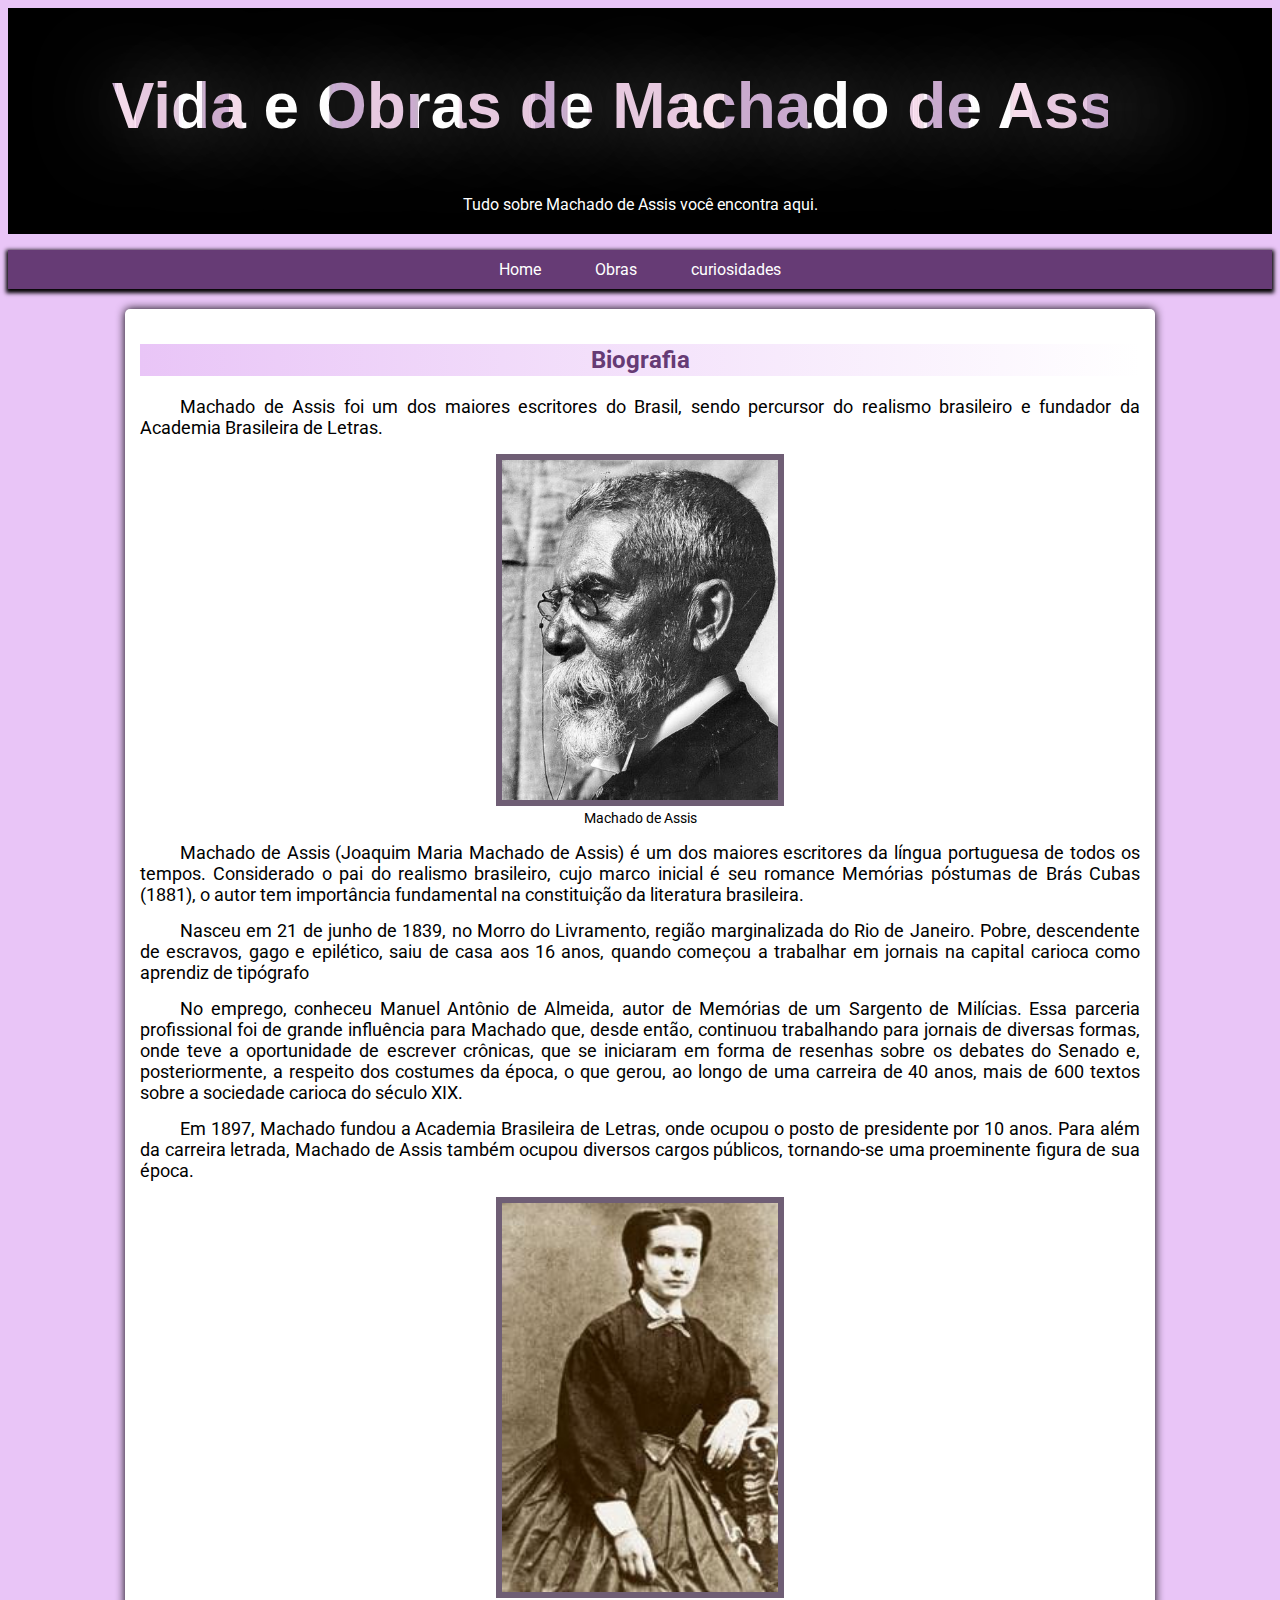
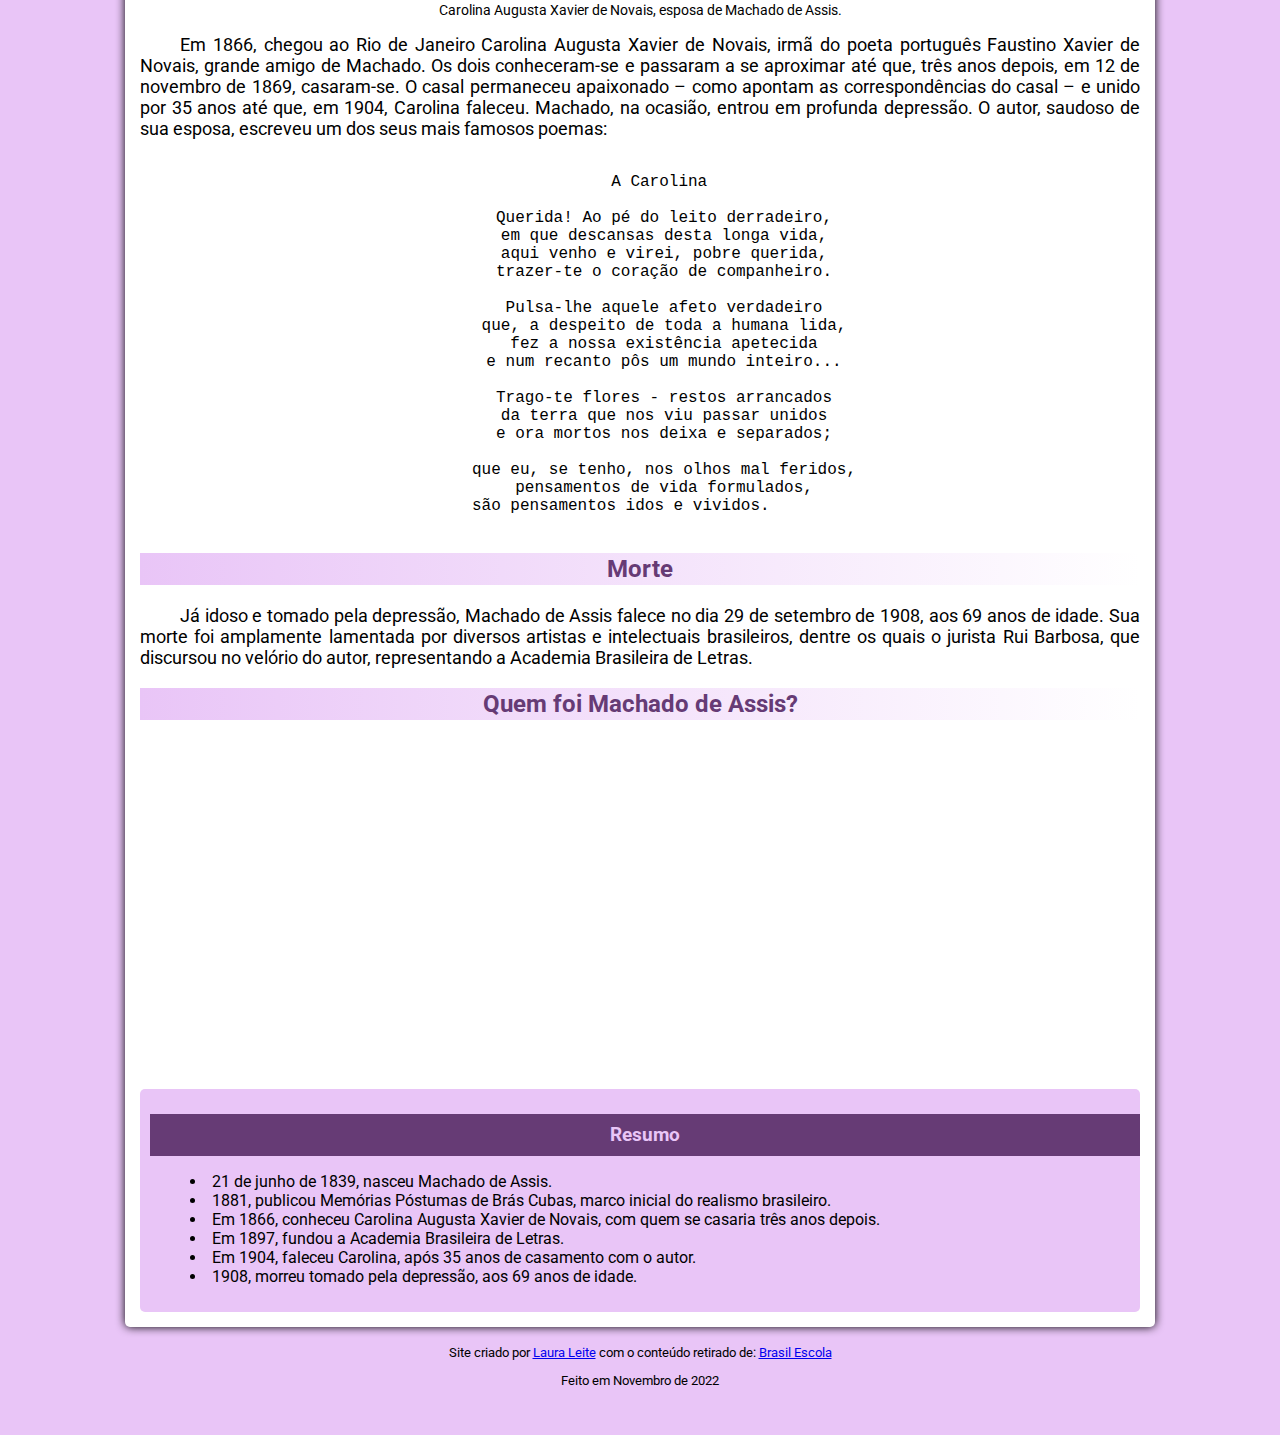
<file: index.html>
<!DOCTYPE html>
<html lang="pt-br">
<head>
    <meta charset="UTF-8">
    <meta http-equiv="X-UA-Compatible" content="IE=edge">
    <meta name="viewport" content="width=device-width, initial-scale=1.0">
    <title>Site machado de Assis - por Laura Leite</title>

    <link href="style.css" rel="stylesheet" type="text/css" />
    <!--<link rel="stylesheet" href="style.css">-->
    
</head>
<body>
 
    <header>   
        <h1>Vida e Obras de Machado de Assis</h1>    
        <p>Tudo sobre Machado de Assis você encontra aqui.</p>
 
    </header> <!--cabeçalho-->
    
    <nav> <!--menu-->
        <a href="index.html">  Home </a> 
        <a href="obras.html">  Obras </a>
        <a href="curiosidades.html">  curiosidades </a> 
    
    </nav>
    
    <main> <!--conteúdo-->
        <article> <!--tag de artigo-->
            <h2>Biografia</h2>
   
            <p>
                Machado de Assis foi um dos maiores escritores do Brasil, sendo percursor do realismo brasileiro e fundador da Academia Brasileira de Letras.
            </p>
    

    
            <figure>
                <img src="homem.jpg" alt="foto de Machado de Assis">
                <figcaption>Machado de Assis</figcaption>
            </figure>

    
    
            <p> 
                Machado de Assis (Joaquim Maria Machado de Assis) é um dos maiores escritores da língua portuguesa de todos os tempos. Considerado o pai do realismo brasileiro, cujo marco inicial é seu romance Memórias póstumas de Brás Cubas (1881), o autor tem importância fundamental na constituição da literatura brasileira.
            </p>
   
            <p>
                Nasceu em 21 de junho de 1839, no Morro do Livramento, região marginalizada do Rio de Janeiro. Pobre, descendente de escravos, gago e epilético, saiu de casa aos 16 anos, quando começou a trabalhar em jornais na capital carioca como aprendiz de tipógrafo
            </p>

            <p>
                No emprego, conheceu Manuel Antônio de Almeida, autor de Memórias de um Sargento de Milícias. Essa parceria profissional foi de grande influência para Machado que, desde então, continuou trabalhando para jornais de diversas formas, onde teve a oportunidade de escrever crônicas, que se iniciaram em forma de resenhas sobre os debates do Senado e, posteriormente, a respeito dos costumes da época, o que gerou, ao longo de uma carreira de 40 anos, mais de 600 textos sobre a sociedade carioca do século XIX.
            </p>
    
    
            <p>
                Em 1897, Machado fundou a Academia Brasileira de Letras, onde ocupou o posto de presidente por 10 anos. Para além da carreira letrada, Machado de Assis também ocupou diversos cargos públicos, tornando-se uma proeminente figura de sua época.
            </p>
    
    
            <figure>
                <img src="mulher.jpg" alt="Foto de Carolina Augusta"> 
                <figcaption>Carolina Augusta Xavier de Novais, esposa de Machado de Assis.</figcaption>
            </figure>
    
            
    
            <p>
                Em 1866, chegou ao Rio de Janeiro Carolina Augusta Xavier de Novais, irmã do poeta português Faustino Xavier de Novais, grande amigo de Machado. Os dois conheceram-se e passaram a se aproximar até que, três anos depois, em 12 de novembro de 1869, casaram-se. O casal permaneceu apaixonado – como apontam as correspondências do casal – e unido por 35 anos até que, em 1904, Carolina faleceu. Machado, na ocasião, entrou em profunda depressão. O autor, saudoso de sua esposa, escreveu um dos seus mais famosos poemas:
            </p>

            <pre>
    
    A Carolina
    
     Querida! Ao pé do leito derradeiro,
     em que descansas desta longa vida,
     aqui venho e virei, pobre querida,
     trazer-te o coração de companheiro.
    
     Pulsa-lhe aquele afeto verdadeiro
     que, a despeito de toda a humana lida,
     fez a nossa existência apetecida
     e num recanto pôs um mundo inteiro...
    
     Trago-te flores - restos arrancados
     da terra que nos viu passar unidos
     e ora mortos nos deixa e separados;
    
     que eu, se tenho, nos olhos mal feridos,
     pensamentos de vida formulados,
     são pensamentos idos e vividos.         
            </pre>

            <h2>Morte</h2>

            <p>
                Já idoso e tomado pela depressão, Machado de Assis falece no dia 29 de setembro de 1908, aos 69 anos de idade. Sua morte foi amplamente lamentada por diversos artistas e intelectuais brasileiros, dentre os quais o jurista Rui Barbosa, que discursou no velório do autor, representando a Academia Brasileira de Letras.
            </p>

            <!--[vídeo -  https://www.youtube.com/watch?v=mr6prpsWfXI] ou
            [vídeo - https://www.youtube.com/watch?v=ycGtRZrs3Y0]-->
            
            <h2>Quem foi Machado de Assis?</h2>
            <iframe width="560" height="315" src="https://www.youtube.com/embed/ycGtRZrs3Y0" title="YouTube video player" frameborder="0" allow="accelerometer; autoplay; clipboard-write; encrypted-media; gyroscope; picture-in-picture" allowfullscreen></iframe>
            
        </article>
        <aside>

            <h3>Resumo</h3>
            <ul>
                <li>21 de junho de 1839, nasceu Machado de Assis.                
                </li> 
                <li>
                1881, publicou Memórias Póstumas de Brás Cubas, marco inicial do realismo brasileiro.    
                </li> 
                <li>Em 1866, conheceu Carolina Augusta Xavier de Novais, com quem se casaria três anos depois.</li> 
                <li>Em 1897, fundou a Academia Brasileira de Letras.</li>
                <li>Em 1904, faleceu Carolina, após 35 anos de casamento com o autor.</li>
                <li>1908, morreu tomado pela depressão, aos 69 anos de idade.  </li> 
            </ul>
                   
        </aside>
    </main>
    <footer>
    
        <p>Site criado por <a target="_blank" href="https://www.linkedin.com/in/lauracamilaleite/" >Laura Leite</a> com o conteúdo retirado de:
        <a target="_blank" href="https://brasilescola.uol.com.br/biografia/machado-de-assis.htm" > Brasil Escola </a>
        <br>
        <p>Feito em Novembro de 2022</p>
    
        </p>
    </footer>
</body>
</html>
</file>
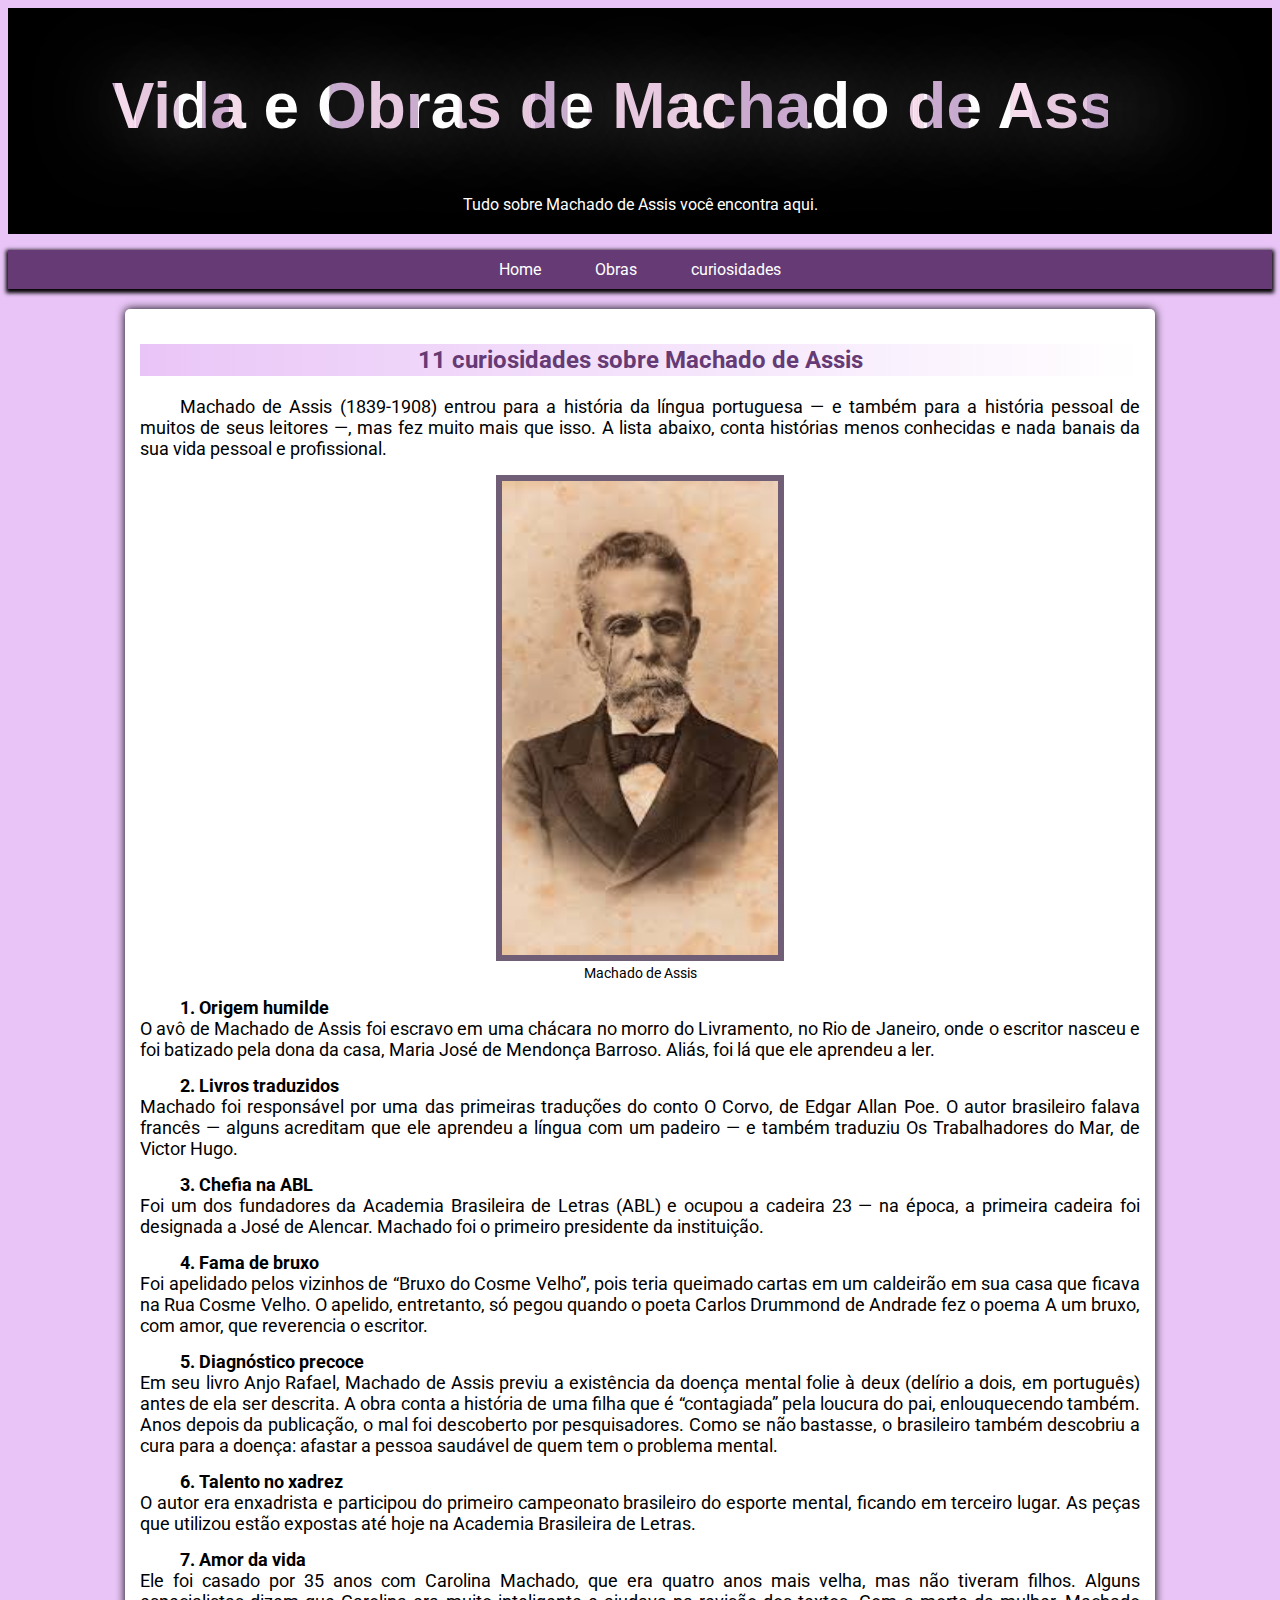
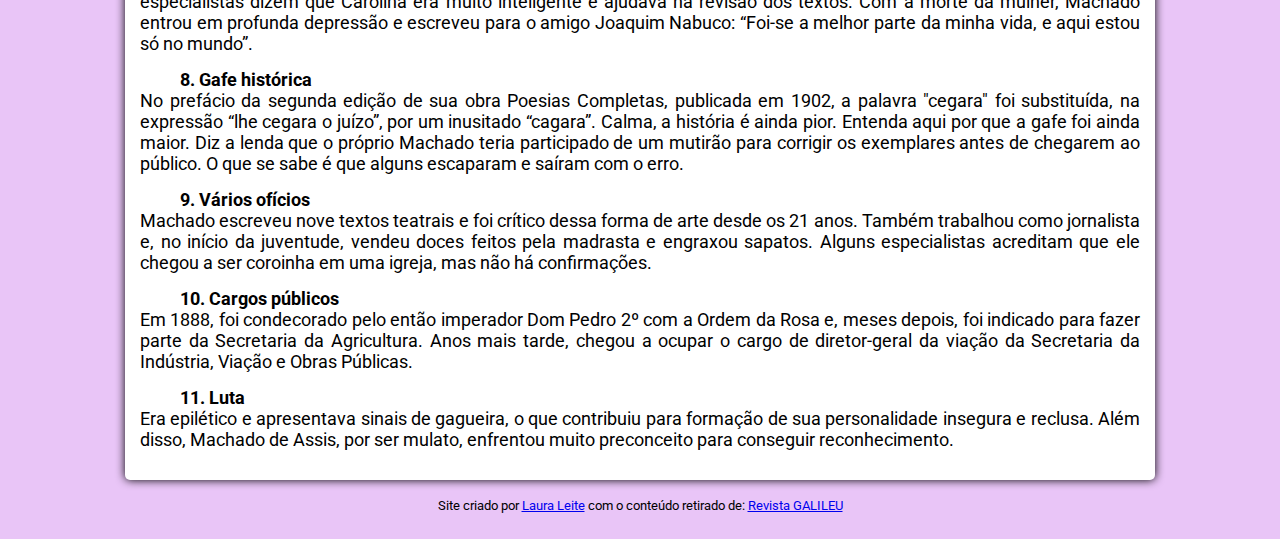
<file: curiosidades.html>
<!DOCTYPE html>
<html lang="pt-br">
<head>
    <meta charset="UTF-8">
    <meta http-equiv="X-UA-Compatible" content="IE=edge">
    <meta name="viewport" content="width=device-width, initial-scale=1.0">
    <title>Site machado de Assis - por Laura Leite</title>

    <link href="style.css" rel="stylesheet" type="text/css" />
    <!--<link rel="stylesheet" href="style.css">-->
    
</head>
<body>

    <header>   
        <h1>Vida e Obras de Machado de Assis</h1>    
        <p>Tudo sobre Machado de Assis você encontra aqui.</p>
 
    </header> <!--cabeçalho-->
    
    <nav> <!--menu-->
        <a href="index.html">  Home </a> 
        <a href="obras.html">  Obras </a>
        <a href="curiosidades.html">  curiosidades </a> 
       
    </nav>
<main>
    <article>

        <h2>11 curiosidades sobre Machado de Assis</h2>

        <p>Machado de Assis (1839-1908) entrou para a história da língua portuguesa — e também para a história pessoal de muitos de seus leitores —, mas fez muito mais que isso. A lista abaixo, conta histórias menos conhecidas e nada banais da sua vida pessoal e profissional. </p>
        
        <figure>
            <img src="machado de assis 1.jpg" alt="foto de Machado de Assis">
            <figcaption>Machado de Assis</figcaption>
        </figure>

        <p><b>1. Origem humilde</b><br>

        O avô de Machado de Assis foi escravo em uma chácara no morro do Livramento, no Rio de Janeiro, onde o escritor nasceu e foi batizado pela dona da casa, Maria José de Mendonça Barroso. Aliás, foi lá que ele aprendeu a ler.</p>

        <p><b>2. Livros traduzidos</b><br>

        Machado foi responsável por uma das primeiras traduções do conto O Corvo, de Edgar Allan Poe. O autor brasileiro falava francês — alguns acreditam que ele aprendeu a língua com um padeiro — e também traduziu Os Trabalhadores do Mar, de Victor Hugo.
        </p>

        <p><b>3. Chefia na ABL</b><br>Foi um dos fundadores da Academia Brasileira de Letras (ABL) e ocupou a cadeira 23 — na época, a primeira cadeira foi designada a José de Alencar. Machado foi o primeiro presidente da instituição.</p> 
       
        <p><b>4. Fama de bruxo</b><br>

        Foi apelidado pelos vizinhos de “Bruxo do Cosme Velho”, pois teria queimado cartas em um caldeirão em sua casa que ficava na Rua Cosme Velho. O apelido, entretanto, só pegou quando o poeta Carlos Drummond de Andrade fez o poema A um bruxo, com amor, que reverencia o escritor.</p>

        <p><b>5. Diagnóstico precoce</b><br>

        Em seu livro Anjo Rafael, Machado de Assis previu a existência da doença mental folie à deux (delírio a dois, em português) antes de ela ser descrita. A obra conta a história de uma filha que é “contagiada” pela loucura do pai, enlouquecendo também. Anos depois da publicação, o mal foi descoberto por pesquisadores. Como se não bastasse, o brasileiro também descobriu a cura para a doença: afastar a pessoa saudável de quem tem o problema mental.
        </p>

        <p><b>6. Talento no xadrez</b><br> O autor era enxadrista e participou do primeiro campeonato brasileiro do esporte mental, ficando em terceiro lugar. As peças que utilizou estão expostas até hoje na Academia Brasileira de Letras.
        </p>
        <p><b>7. Amor da vida</b><br>

        Ele foi casado por 35 anos com Carolina Machado, que era quatro anos mais velha, mas não tiveram filhos. Alguns especialistas dizem que Carolina era muito inteligente e ajudava na revisão dos textos. Com a morte da mulher, Machado entrou em profunda depressão e escreveu para o amigo Joaquim Nabuco: “Foi-se a melhor parte da minha vida, e aqui estou só no mundo”.
        </p>
        <p><b>8. Gafe histórica</b><br>

        No prefácio da segunda edição de sua obra Poesias Completas, publicada em 1902, a palavra "cegara" foi substituída, na expressão “lhe cegara o juízo”, por um inusitado “cagara”. Calma, a história é ainda pior. Entenda aqui por que a gafe foi ainda maior. Diz a lenda que o próprio Machado teria participado de um mutirão para corrigir os exemplares antes de chegarem ao público. O que se sabe é que alguns escaparam e saíram com o erro.</p>

        <p><b>9. Vários ofícios</b><br>

        Machado escreveu nove textos teatrais e foi crítico dessa forma de arte desde os 21 anos. Também trabalhou como jornalista e, no início da juventude, vendeu doces feitos pela madrasta e engraxou sapatos. Alguns especialistas acreditam que ele chegou a ser coroinha em uma igreja, mas não há confirmações.</p>

        <p><b>10. Cargos públicos</b><br>
        Em 1888, foi condecorado pelo então imperador Dom Pedro 2º com a Ordem da Rosa e, meses depois, foi indicado para fazer parte da Secretaria da Agricultura. Anos mais tarde, chegou a ocupar o cargo de diretor-geral da viação da Secretaria da Indústria, Viação e Obras Públicas.</p>

        <p><b>11. Luta</b><br>

        Era epilético e apresentava sinais de gagueira, o que contribuiu para formação de sua personalidade insegura e reclusa. Além disso, Machado de Assis, por ser mulato, enfrentou muito preconceito para conseguir reconhecimento.   
        </p>
    </article>
</main>
    <footer>
    
        <p>Site criado por <a target="_blank" href="https://www.linkedin.com/in/lauracamilaleite/" >Laura Leite</a> com o conteúdo retirado de:
        <a target="_blank" href="https://revistagalileu.globo.com/Cultura/noticia/2017/06/11-curiosidades-sobre-machado-de-assis.html" > Revista GALILEU </a>
    
        </p>
    </footer>
</body>
</html>
</file>
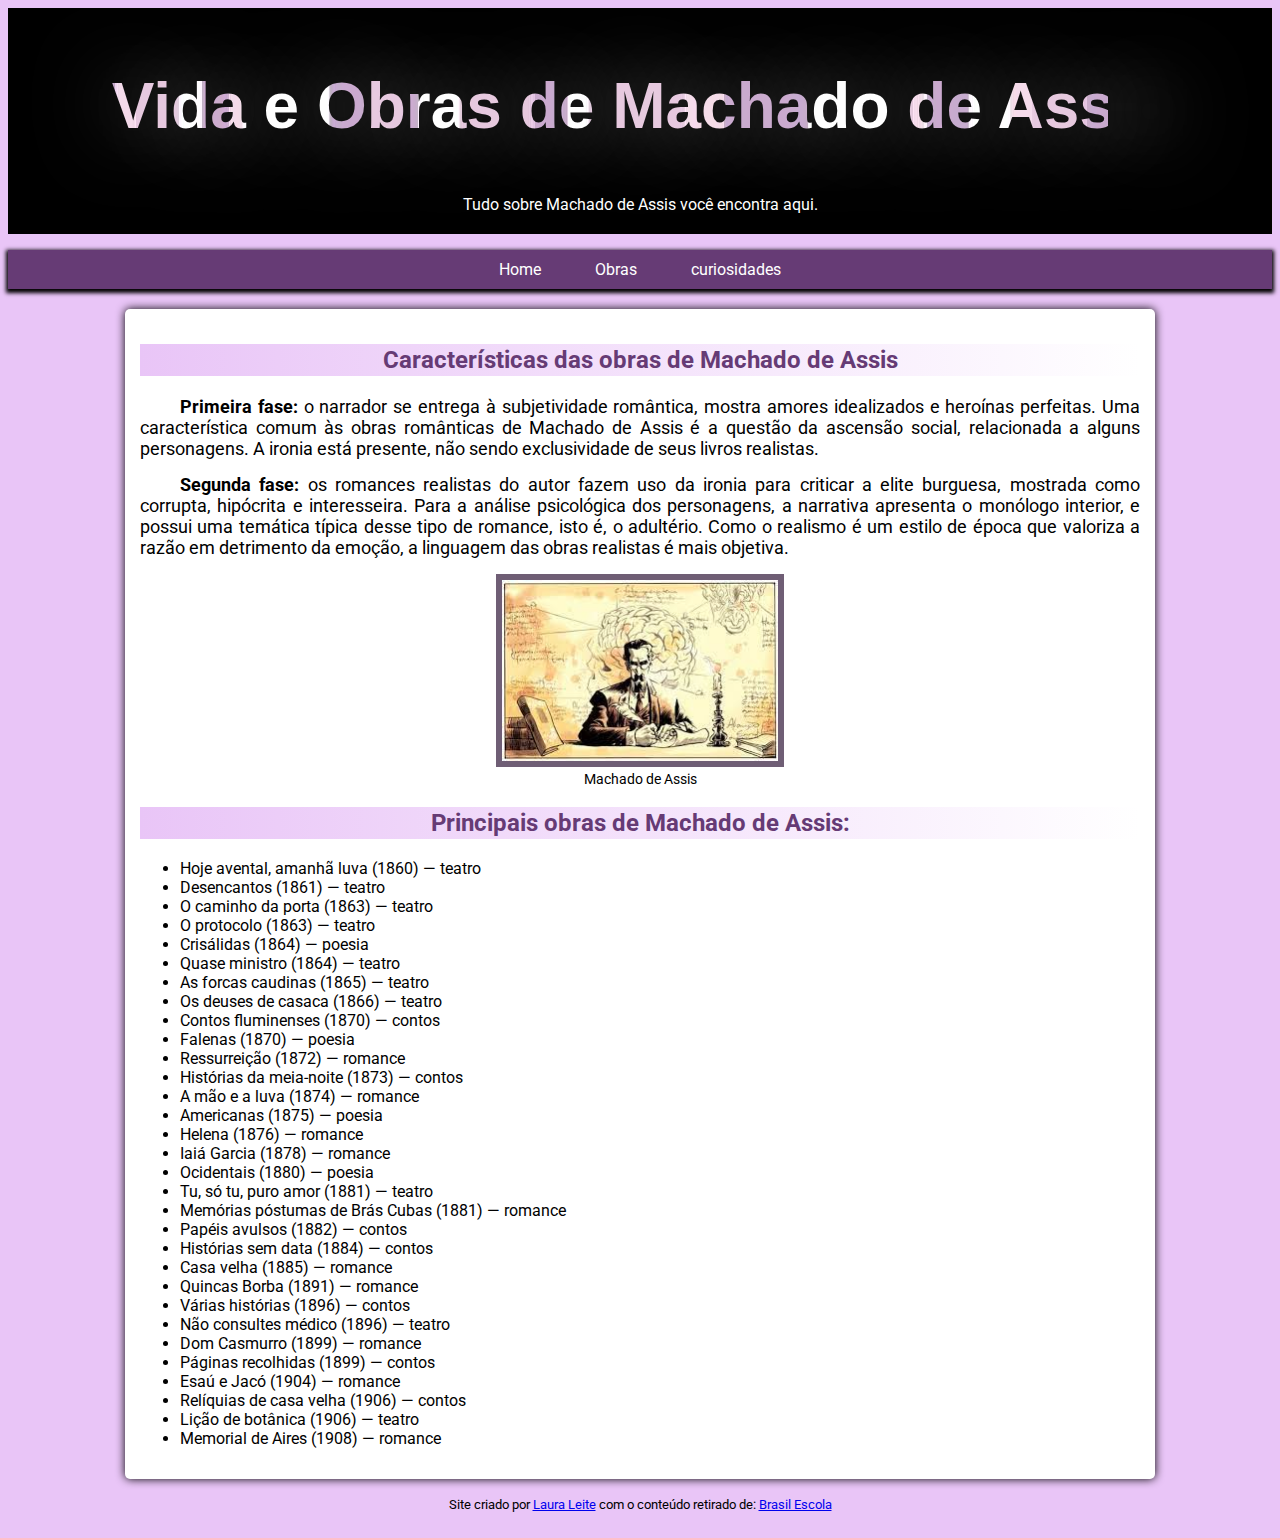
<file: obras.html>
<!DOCTYPE html>
<html lang="pt-br">
<head>
    <meta charset="UTF-8">
    <meta http-equiv="X-UA-Compatible" content="IE=edge">
    <meta name="viewport" content="width=device-width, initial-scale=1.0">
    <title>Site machado de Assis - por Laura Leite</title>

    <link href="style.css" rel="stylesheet" type="text/css" />
    <!--<link rel="stylesheet" href="style.css">-->
    
</head>
<body>

    <header>   
        <h1>Vida e Obras de Machado de Assis</h1>    
        <p>Tudo sobre Machado de Assis você encontra aqui.</p>
 
    </header> <!--cabeçalho-->
    
    <nav> <!--menu-->
        <a href="index.html">  Home </a> 
        <a href="obras.html">  Obras </a>
        <a href="curiosidades.html">  curiosidades </a> 
       
    </nav>
<main>
 <article>
    <h2>Características das obras de Machado de Assis</h2>


    <p>
        <b>Primeira fase:</b> o narrador se entrega à subjetividade romântica, mostra amores idealizados e heroínas perfeitas. Uma característica comum às obras românticas de Machado de Assis é a questão da ascensão social, relacionada a alguns personagens. A ironia está presente, não sendo exclusividade de seus livros realistas.
    </p>

    <p>
        <b >Segunda fase:</b> os romances realistas do autor fazem uso da ironia para criticar a elite burguesa, mostrada como corrupta, hipócrita e interesseira. Para a análise psicológica dos personagens, a narrativa apresenta o monólogo interior, e possui uma temática típica desse tipo de romance, isto é, o adultério. Como o realismo é um estilo de época que valoriza a razão em detrimento da emoção, a linguagem das obras realistas é mais objetiva.
    </p>
    
    <figure>
        <img src="machado de assis 3.jpg" alt="foto de Machado de Assis">
        <figcaption>Machado de Assis</figcaption>
    </figure>


    <h2>Principais obras de Machado de Assis:</h2>
    <ul>
    <li>Hoje avental, amanhã luva (1860) — teatro</li>

    <li>Desencantos (1861) — teatro</li>

    <li>O caminho da porta (1863) — teatro</li>

    <li>O protocolo (1863) — teatro</li>

    <li>Crisálidas (1864) — poesia</li>

    <li>Quase ministro (1864) — teatro</li>

    <li>As forcas caudinas (1865) — teatro</li>

    <li>Os deuses de casaca (1866) — teatro</li>

    <li>Contos fluminenses (1870) — contos</li>

    <li>Falenas (1870) — poesia</li>

    <li>Ressurreição (1872) — romance</li>

    <li>Histórias da meia-noite (1873) — contos</li>

    <li>A mão e a luva (1874) — romance</li>

    <li>Americanas (1875) — poesia</li>

    <li>Helena (1876) — romance</li>

    <li>Iaiá Garcia (1878) — romance</li>

    <li>Ocidentais (1880) — poesia</li>

    <li>Tu, só tu, puro amor (1881) — teatro</li>

    <li>Memórias póstumas de Brás Cubas (1881) — romance</li>

    <li>Papéis avulsos (1882) — contos</li>

    <li>Histórias sem data (1884) — contos</li>

    <li>Casa velha (1885) — romance</li>

    <li>Quincas Borba (1891) — romance</li>

    <li>Várias histórias (1896) — contos</li>

    <li>Não consultes médico (1896) — teatro</li>

    <li>Dom Casmurro (1899) — romance</li>

    <li>Páginas recolhidas (1899) — contos</li>

    <li>Esaú e Jacó (1904) — romance</li>

    <li>Relíquias de casa velha (1906) — contos</li>

    <li>Lição de botânica (1906) — teatro</li>

    <li>Memorial de Aires (1908) — romance</li>
    </ul>
    
    </article>
</main>
    <footer>
    
        <p>Site criado por <a target="_blank" href="https://www.linkedin.com/in/lauracamilaleite/" >Laura Leite</a> com o conteúdo retirado de:
        <a target="_blank" href="https://brasilescola.uol.com.br/biografia/machado-de-assis.htm" > Brasil Escola </a>
    
        </p>
    </footer>
</body>
</html>
</file>
<file: style.css>
@charset "UTF-8";
@import url('https://fonts.googleapis.com/css2?family=Roboto:ital,wght@0,300;0,400;1,700;1,900&display=swap');

/*

*{
    margin: 0;
    padding: 0;
}

/*
#174b80
#74ABCFF
#2E96FF
#526D87
#2578CC
*/

:root{
    --cor1: #663B75;
    --cor2: #E9C5F7;
    --cor3: #D57BF5;
    --cor4: #6F5E75;
    --cor5: #A861C2;
}

body{
    background-color:var(--cor2);
    font-family: 'Roboto',sans-serif;
}

header{
    /*linear-gradient(direcao, cor1, cor2)*/
    
    min-height: 100px;
    text-align: center;/*left, right, justify, center*/
    padding-top: 50px;
    background-color: black;
}

header > p {
    color: white;
    text-align: center;
    padding: 20px;

}

header > h1 {
   

        font: 700 4em/1 "Oswald", sans-serif;
        letter-spacing: 0;
        padding: .25em 0 .325em;
        display: block;
        margin: 0 auto;
        text-shadow: 0 0 80px rgba(255,255,255,.5);
  
  /* Clip Background Image */
  
        background: url(listras\ css\ roxa.jpg) repeat-y;
        -webkit-background-clip: text;
        background-clip: text;
  
  /* Animate Background Image */
  
        -webkit-text-fill-color: transparent;
        -webkit-animation: aitf 40s linear infinite; 
  
  /* Activate hardware acceleration for smoother animations */
  
        -webkit-transform: translate3d(0,0,0);
        -webkit-backface-visibility: hidden; 
  
    }
  
  
  /* Animate Background Image */
  
  @-webkit-keyframes aitf {
      0% { background-position: 0% 50%; }
      100% { background-position: 100% 50%; }
  }


nav {
    background-color: var(--cor1);
    padding: 10px;
    box-shadow: 0px 2px 4px 2px black;
    margin-top: 5px;
    text-align: center;
}

nav > a{
    color: white;
    padding: 25px;
    text-decoration: none;
    border-radius: 5px;
    transition-duration: 0.6s;
    font-weight: 700px;


}

nav > a:hover {
    background-color: var(--cor2);
    color: var(--cor1)
}

main {
    background-color: white;
    min-width: 320px;
    max-width: 1000px;
    margin: auto;
    padding: 15px;
    margin-top: 20px;
    border-radius: 5px;
    box-shadow: 0px 0px 10px black;
    text-align: center;
}

article > h2{
    background-image: linear-gradient(to right, var(--cor2), transparent);
    color: var(--cor1);
    text-align: center;
    padding: 2px;

}

article > p{
    font-size: 18px;
    text-align: justify;
    margin: 15px 0px;
    text-indent: 40px;
}

img {
    width: 30%;
    border: 6px solid var(--cor4);
}

pre{
    font-size: 16px;
    text-align: center;

}
iframe{
    margin: 15px;
    border: 6px;
    width: 80%;
}
figcaption{
    font-size: 14px;
    
}
aside{
    background-color: var(--cor2);
    padding: 10px;
    border-radius: 5px;
}

aside > ul{
    list-style-position: inside;
    text-align: left;
}

aside > h3{
    background-color:var(--cor1) ;
    padding: 10px;
    margin: 15px -10px 0 0 ;
    color: var(--cor2);
}

footer{
    font-size: 13px;
    text-align: center;
    padding: 5px;
}


 /* obras */

ul{
    text-align: left;
}
</file>
